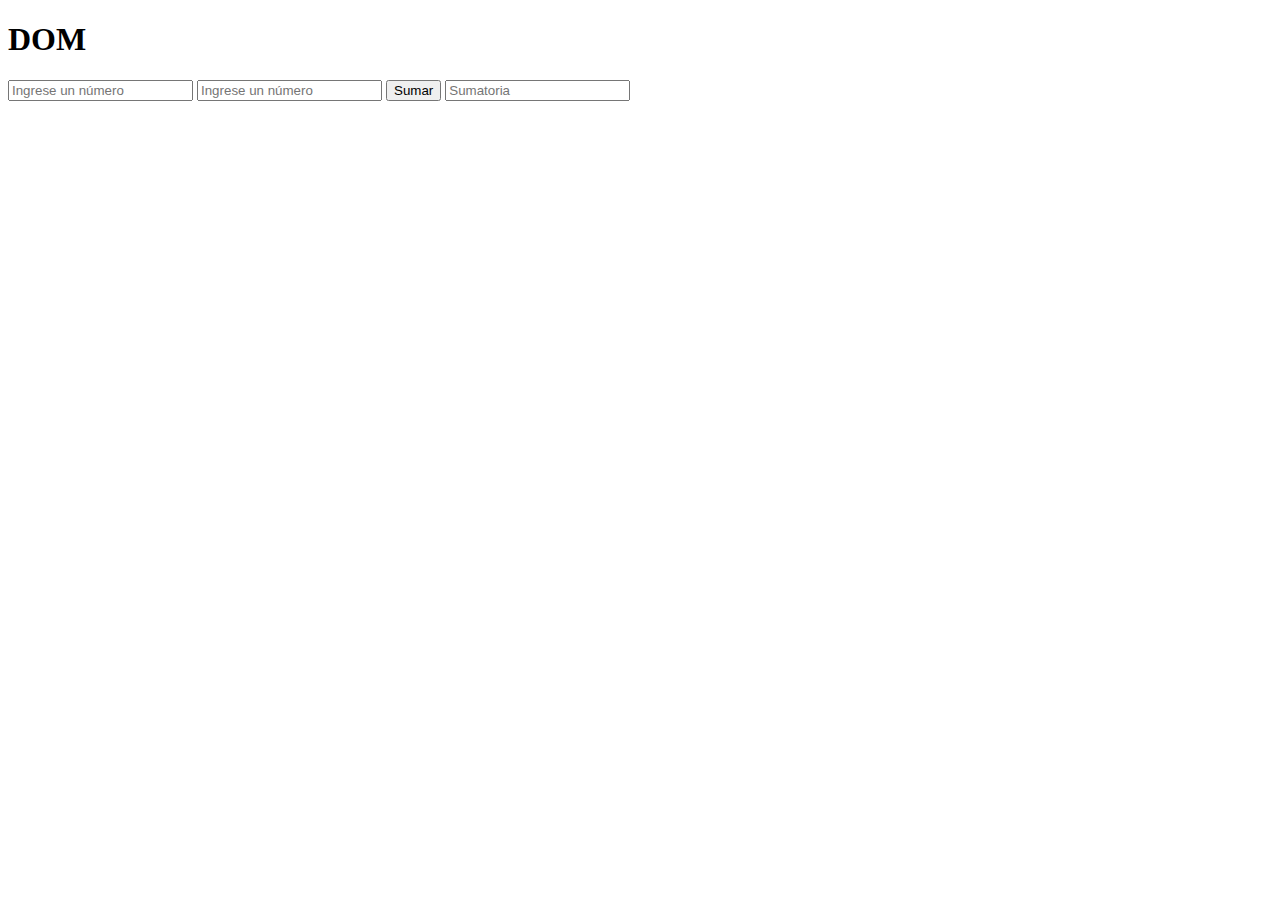
<file: index.html>
<!DOCTYPE html>
<html lang="en">
<head>
    <meta charset="UTF-8">
    <meta name="viewport" content="width=device-width, initial-scale=1.0">
    <title>DOM</title>
</head>
<body>
   <h1 id="titulo">DOM</h1> 
   <form action="">
    <input id="a" type="text" placeholder="Ingrese un número">
    <input id="b" type="text" placeholder="Ingrese un número">
    <input id="buttonAdd" type="button" value="Sumar">
    <input id="c" type="text" placeholder="Sumatoria">
   
   </form>
</body>
<script src="./JS/main.js"></script>
</html>
</file>
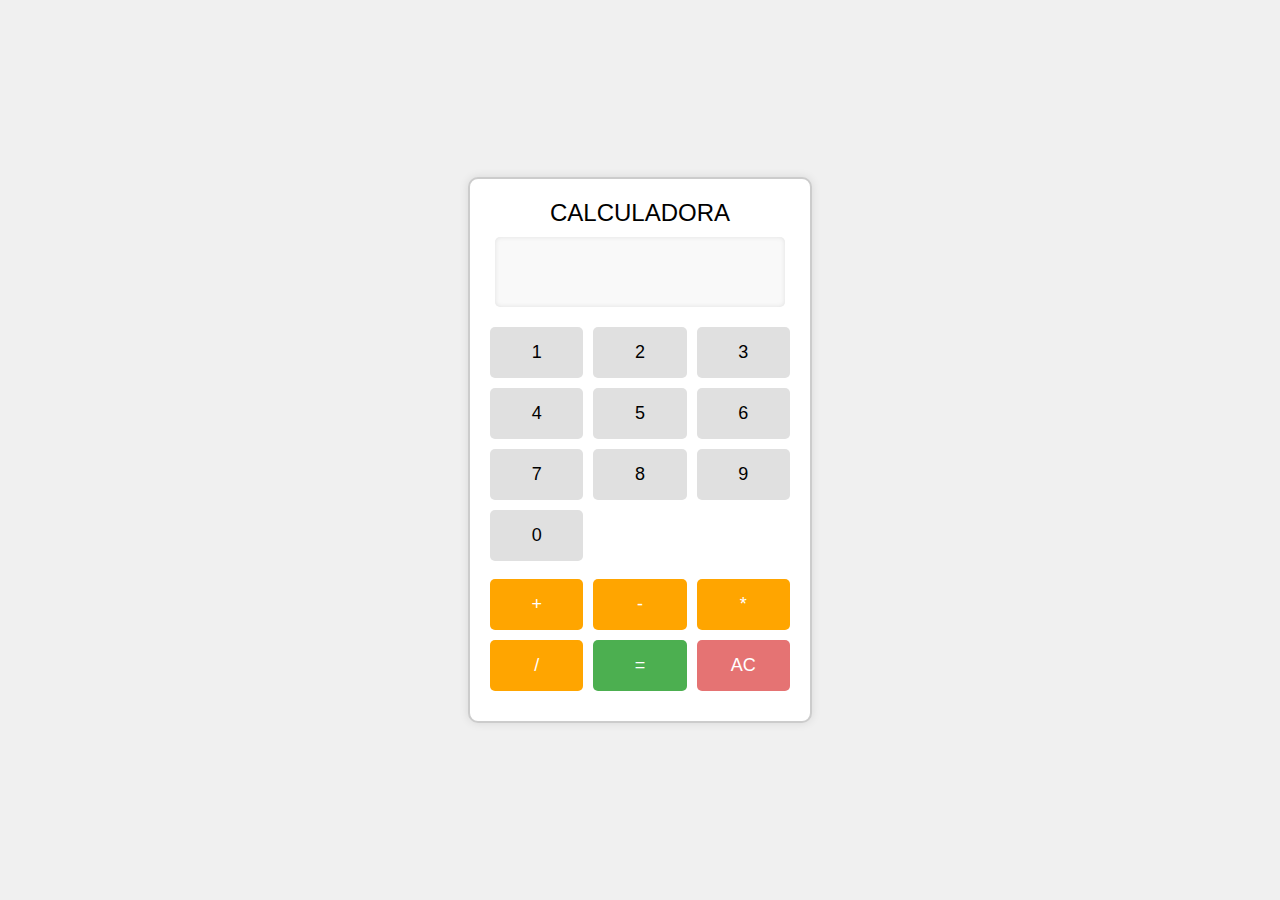
<file: EjercicioCalculadora/index.html>
<!DOCTYPE html>
<html lang="en">

<head>
    <meta charset="UTF-8">
    <meta name="viewport" content="width=device-width, initial-scale=1.0">
    <title>Mi Calculadora</title>
    <link rel="stylesheet" href="./css/style.css">
</head>

<body>
    <div class="calculadora">
        <header>CALCULADORA</header>
        <input id="resultado" type="text">
        <div class="numeros">
            <input id="uno" type="button" value="1">
            <input id="dos" type="button" value="2">
            <input id="tres" type="button" value="3">
            <input id="cuatro" type="button" value="4">
            <input id="cinco" type="button" value="5">
            <input id="seis" type="button" value="6">
            <input id="siete" type="button" value="7">
            <input id="ocho" type="button" value="8">
            <input id="nueve" type="button" value="9">
            <input id="cero" type="button" value="0">
        </div>
        <br>
        <div class="operaciones">
            <input id="suma" type="button" value="+">
            <input id="resta" type="button" value="-">
            <input id="multiplicacion" type="button" value="*">
            <input id="division" type="button" value="/">
            <input id="igual" type="button" value="=">
            <input id="borrar" type="button" value="AC">
        </div>

    </div>

    <script src="./Js/main.js"></script>
</body>
</file>
<file: EjercicioCalculadora/css/style.css>
body {
    font-family: Arial, sans-serif;
    display: flex;
    justify-content: center;
    align-items: center;
    height: 100vh;
    margin: 0;
    background-color: #f0f0f0;
}

/* Container for the calculator */
.calculadora {
    width: 300px; /* Hazlo más pequeño */
    padding: 20px;
    background: #fff;
    border-radius: 10px;
    box-shadow: 0 0 10px rgba(0, 0, 0, 0.1);
    text-align: center;
    border: 2px solid #ccc; /* Agrega un borde */
}

/* Header */
header {
    font-size: 24px;
    margin-bottom: 10px;
    text-align: center;
}

/* Result input */
/* Result input */
#resultado {
    width: 90%; /* Ajusta el ancho para que no ocupe todo el espacio */
    height: 50px;
    font-size: 24px;
    padding: 10px;
    margin: 0 auto 20px auto; /* Centrará el input */
    border: none;
    border-radius: 5px;
    text-align: right;
    background-color: #f9f9f9;
    box-shadow: inset 0 0 5px rgba(0, 0, 0, 0.1);
}

/* Grid for operations and numbers */
.operaciones, .numeros {
    display: grid;
    gap: 10px;
}

/* Operations grid */
.operaciones {
    grid-template-columns: repeat(3, 1fr);
    margin-bottom: 10px;
}

/* Numbers grid */
.numeros {
    grid-template-columns: repeat(3, 1fr);
}

/* Styling for number and operation buttons */
input[type="button"] {
    padding: 15px; /* Reduce el tamaño de los botones */
    font-size: 18px;
    border: none;
    border-radius: 5px;
    cursor: pointer;
    transition: background-color 0.3s ease;
}

/* Styles for specific buttons */
.operaciones input {
    background-color: #ffa500;
    color: white;
}

.numeros input {
    background-color: #e0e0e0;
}

#igual {
    background-color: #4CAF50;
    color: white;
}

#borrar {
    background-color: #e57373;
    color: white;
}

/* Hover effect */
input[type="button"]:hover {
    filter: brightness(90%);
}
</file>
